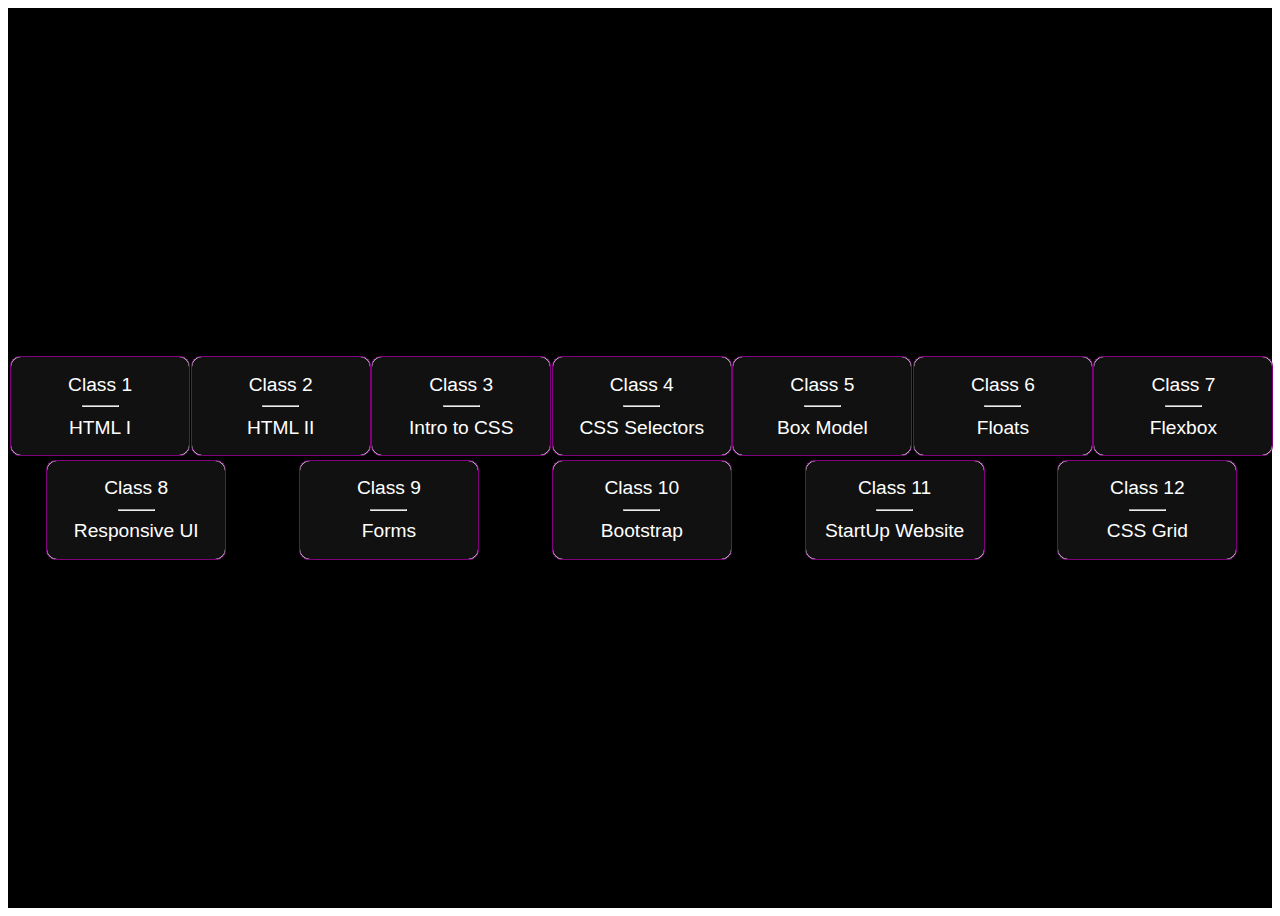
<file: index.html>
<!DOCTYPE html>
<html lang="en" dir="ltr">
  <head>
    <meta charset="utf-8">
    <title>Review Site</title>
    <link rel="stylesheet" type="text/css" href="style.css">
  </head>
  <body>

    <div class="classGrid">



      <div class="littleSpace"><a href="class1.html"><button class="glow-on-hover" type="button">Class 1<br /><hr>HTML I</button></a></div>
      <div class="littleSpace"><a href="class2.html"><button class="glow-on-hover" type="button">Class 2<br /><hr>HTML II</button></a></div>
      <div class="littleSpace"><a href="class3.html"><button class="glow-on-hover" type="button">Class 3<br /><hr>Intro to CSS</button></a></div>
      <div class="littleSpace"><a href="class4.html"><button class="glow-on-hover" type="button">Class 4<br /><hr>CSS Selectors</button></a></div>
      <div class="littleSpace"><a href="class5.html"><button class="glow-on-hover" type="button">Class 5<br /><hr>Box Model</button></a></div>
      <div class="littleSpace"><a href="class6.html"><button class="glow-on-hover" type="button">Class 6<br /><hr>Floats</button></a></div>
      <div class="littleSpace"><a href="class7.html"><button class="glow-on-hover" type="button">Class 7<br /><hr>Flexbox</button></a></div>
      <div class="littleSpace"><a href="class8.html"><button class="glow-on-hover" type="button">Class 8<br /><hr>Responsive UI</button></a></div>
      <div class="littleSpace"><a href="class9.html"><button class="glow-on-hover" type="button">Class 9<br /><hr>Forms</button></a></div>


      <div class="littleSpace"><a href="class10.html"><button class="glow-on-hover" type="button">Class 10<br /><hr>Bootstrap</button></a></div>
      <div class="littleSpace"><a href="class11.html"><button class="glow-on-hover" type="button">Class 11<br /><hr>StartUp Website</button></a></div>
      <div class="littleSpace"><a href="class12.html"><button class="glow-on-hover" type="button">Class 12<br /><hr>CSS Grid</button></a></div>

  </div>

  </body>
</html>
</file>
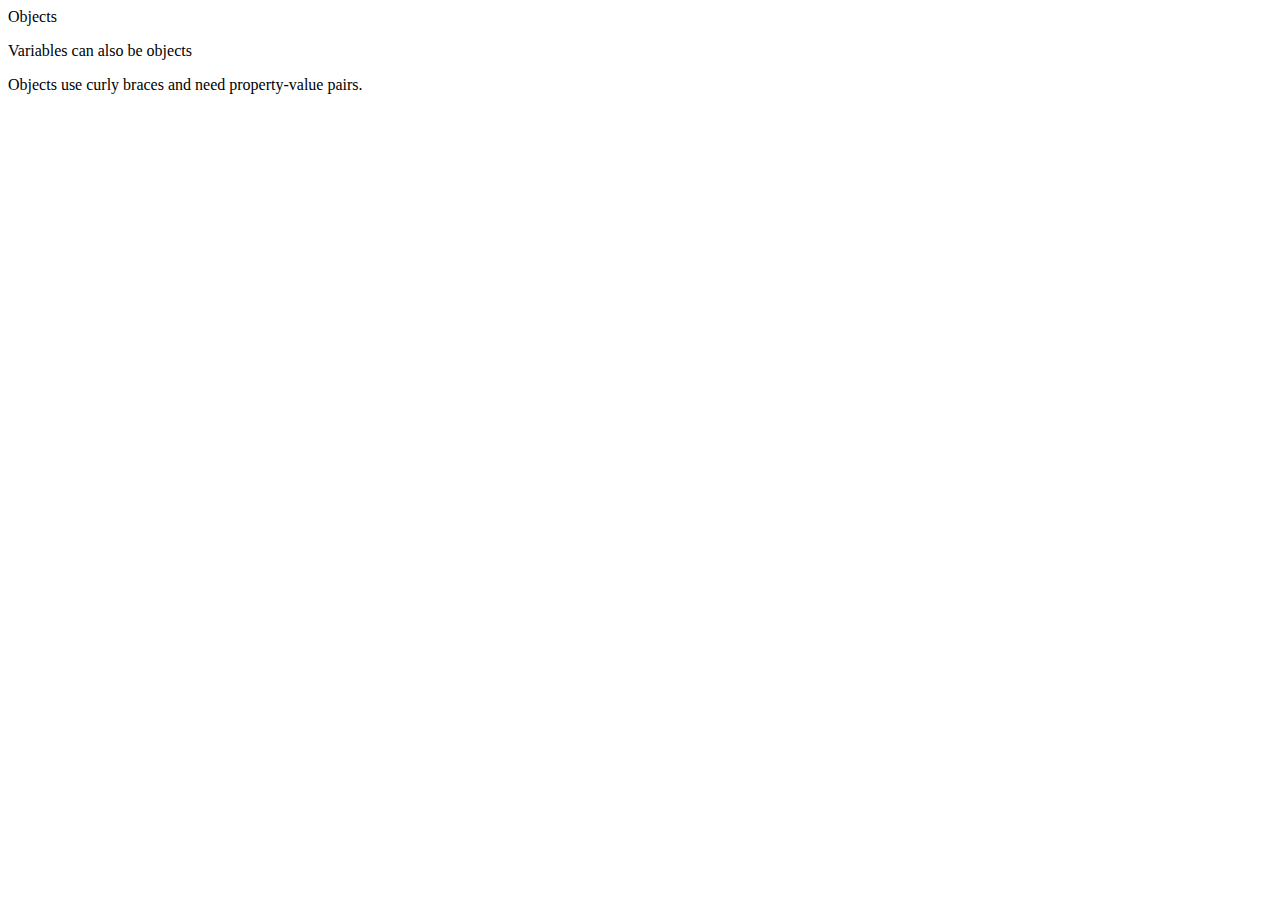
<file: class19.html>
<!DOCTYPE html>
<html lang="en" dir="ltr">
  <head>
    <meta charset="utf-8">
    <title>Class 19 Review</title>
  </head>
  <body>

    <hi>Objects</h1>

<p>Variables can also be objects</p>
<p>Objects use curly braces and need property-value pairs.</p>

<script type="text/javascript" src="js_19.js"></script>

  </body>
</html>
</file>
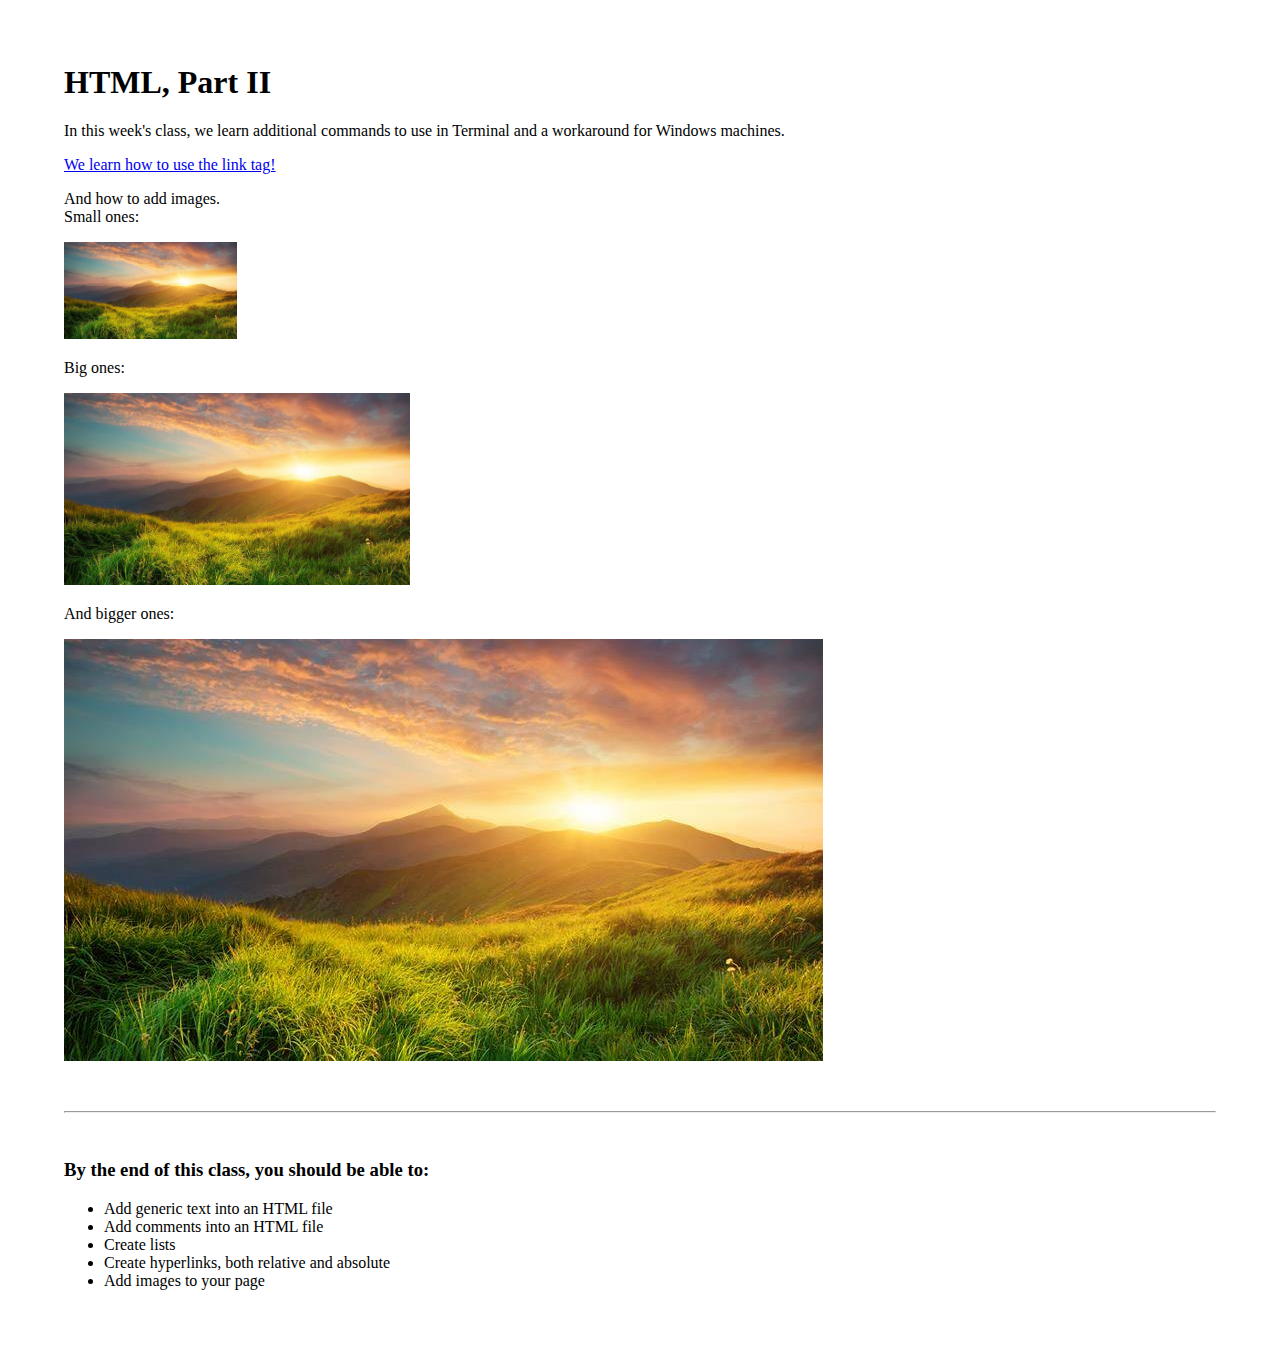
<file: class2.html>
<!DOCTYPE html>
<html lang="en" dir="ltr">
  <head>
    <meta charset="utf-8">
    <title>Class 2 Review</title>
    <link rel="stylesheet" href="style_1.css" type="text/css">
  </head>
  <body>
    <h1>HTML, Part II</h1>
    <p>In this week's class, we learn additional commands to use in Terminal
      and a workaround for Windows machines. </p>
    <p><a href="link.html" target="_blank">We learn how to use the link tag!</a></p>
    <p>And how to add images.<br /> Small ones:</p>
    <img src="images/mountains.jpg" width="15%" height="20%">
    <p>Big ones:</p>
      <img src="images/mountains.jpg" width="30%" height="50%">
      <p>And bigger ones:</p>
      <img src="images/mountains.jpg">


<hr>

      <h3>
        By the end of this class, you should be able to:
      </h3>
        <ul>
          <li>Add generic text into an HTML file</li>
          <li>Add comments into an HTML file</li>
          <li>Create lists</li>
          <li>Create hyperlinks, both relative and absolute</li>
          <li>Add images to your page</li>
        </ul>

  </body>
</html>
</file>
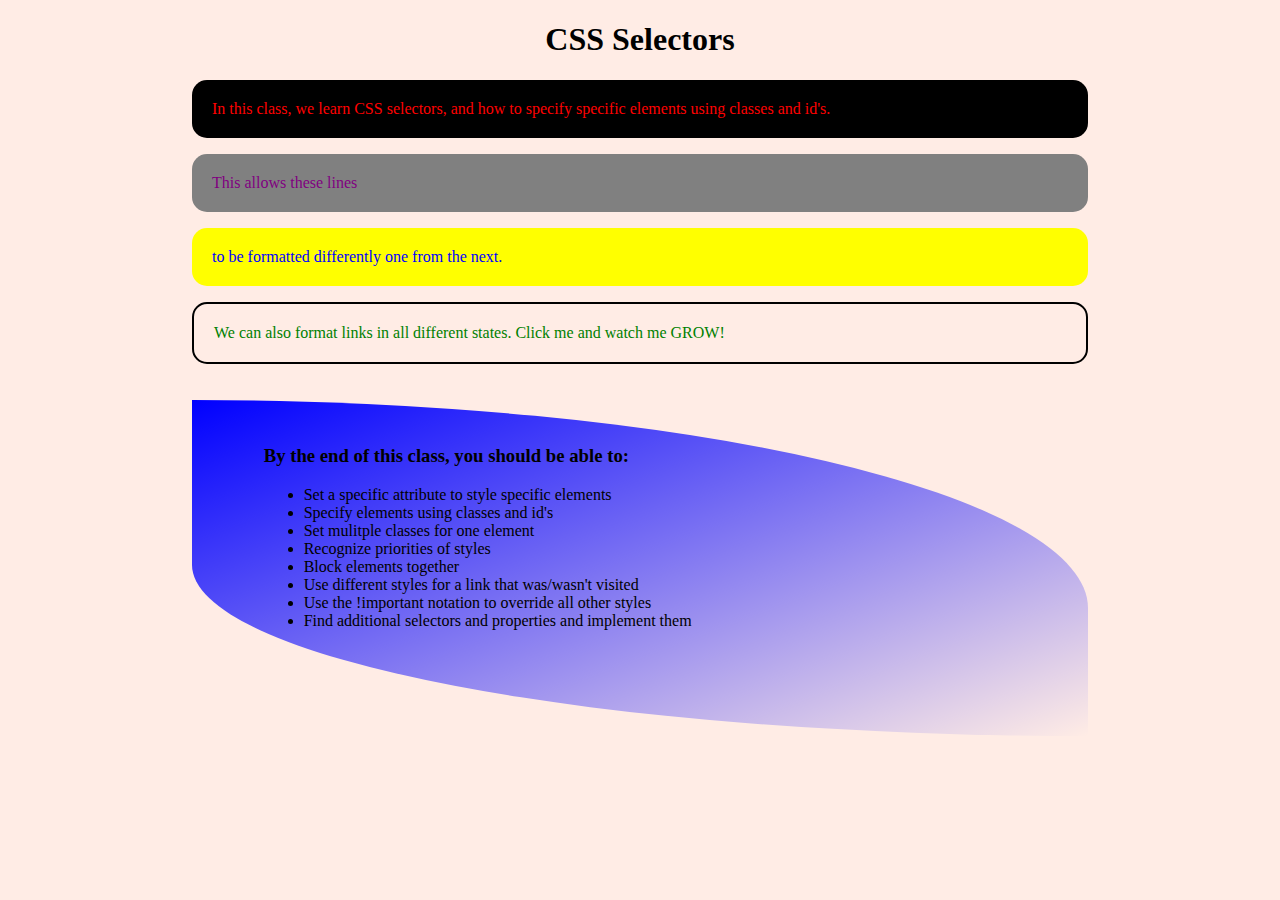
<file: class4.html>
<!DOCTYPE html>
<html lang="en" dir="ltr">
  <head>
    <meta charset="utf-8">
    <title>Class 4 Review</title>
    <link rel="stylesheet" type="text/css" href="style_4.css">

  </head>
  <body>
    <h1>CSS Selectors</h1>
    <p class="red">In this class, we learn CSS selectors, and how to specify specific elements using classes and id's.</p>
    <p class="purple">This allows these lines</p>
    <p class ="blue">to be formatted differently one from the next.</p>
    <a href="link.html"><div class="green">We can also format links in all different states. Click me and watch me <span class="uppercase">grow</span>!</div></a>

</br />
<br />
<div class="learn">
    <h3>
      By the end of this class, you should be able to:
    </h3>
<ul>
  <li>Set a specific attribute to style specific elements</li>
  <li>Specify elements using classes and id's</li>
  <li>Set mulitple classes for one element</li>
  <li>Recognize priorities of styles</li>
  <li>Block elements together</li>
  <li>Use different styles for a link that was/wasn't visited</li>
  <li>Use the !important notation to override all other styles</li>
  <li>Find additional selectors and properties and implement them</li>
  </ul>
</div>

  </body>
</html>
</file>
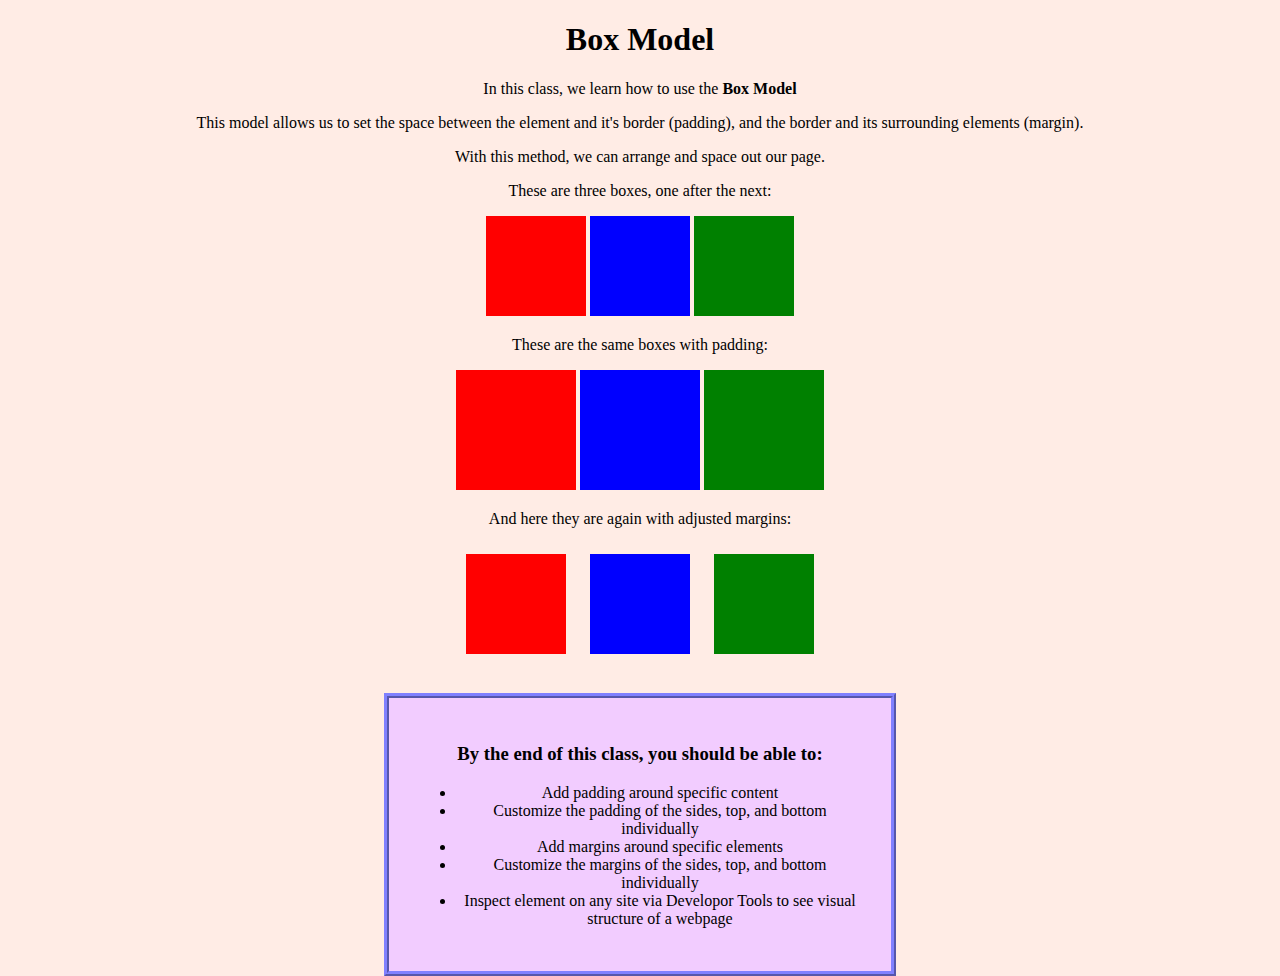
<file: class5.html>
<!DOCTYPE html>
<html lang="en" dir="ltr">
  <head>
    <meta charset="utf-8">
    <title>Class 5 Review</title>
    <link rel="stylesheet" type="text/css" href="style_5.css">
    <link rel="stylesheet" type="text/css" href="style_4.css">
  </head>
  <body>

<h1>Box Model</h1>

<p>In this class, we learn how to use the <strong>Box Model</strong></p>

<p>This model allows us to set the space between the element and it's border (padding),
  and the border and its surrounding elements (margin).</p>

<p>With this method, we can arrange and space out our page.</p>

<p>These are three boxes, one after the next:</p>

<div class="redBox"></div>
<div class="blueBox"></div>
<div class="greenBox"></div>

<p>These are the same boxes with padding:</p>
<div class="redBox addPadding"></div>
<div class="blueBox addPadding"></div>
<div class="greenBox addPadding"></div>

<p>And here they are again with adjusted margins:</p>
<div class="redBox addMargin"></div>
<div class="blueBox addMargin"></div>
<div class="greenBox addMargin"></div>


<br/>

<div class="learn5">
    <h3>
      By the end of this class, you should be able to:
    </h3>
<ul>
  <li>Add padding around specific content</li>
  <li>Customize the padding of the sides, top, and bottom individually</li>
  <li>Add margins around specific elements</li>
  <li>Customize the margins of the sides, top, and bottom individually</li>
  <li>Inspect element on any site via Developor Tools to see visual structure of a webpage</li>
</ul>
</div>


</body>
</html>
</file>
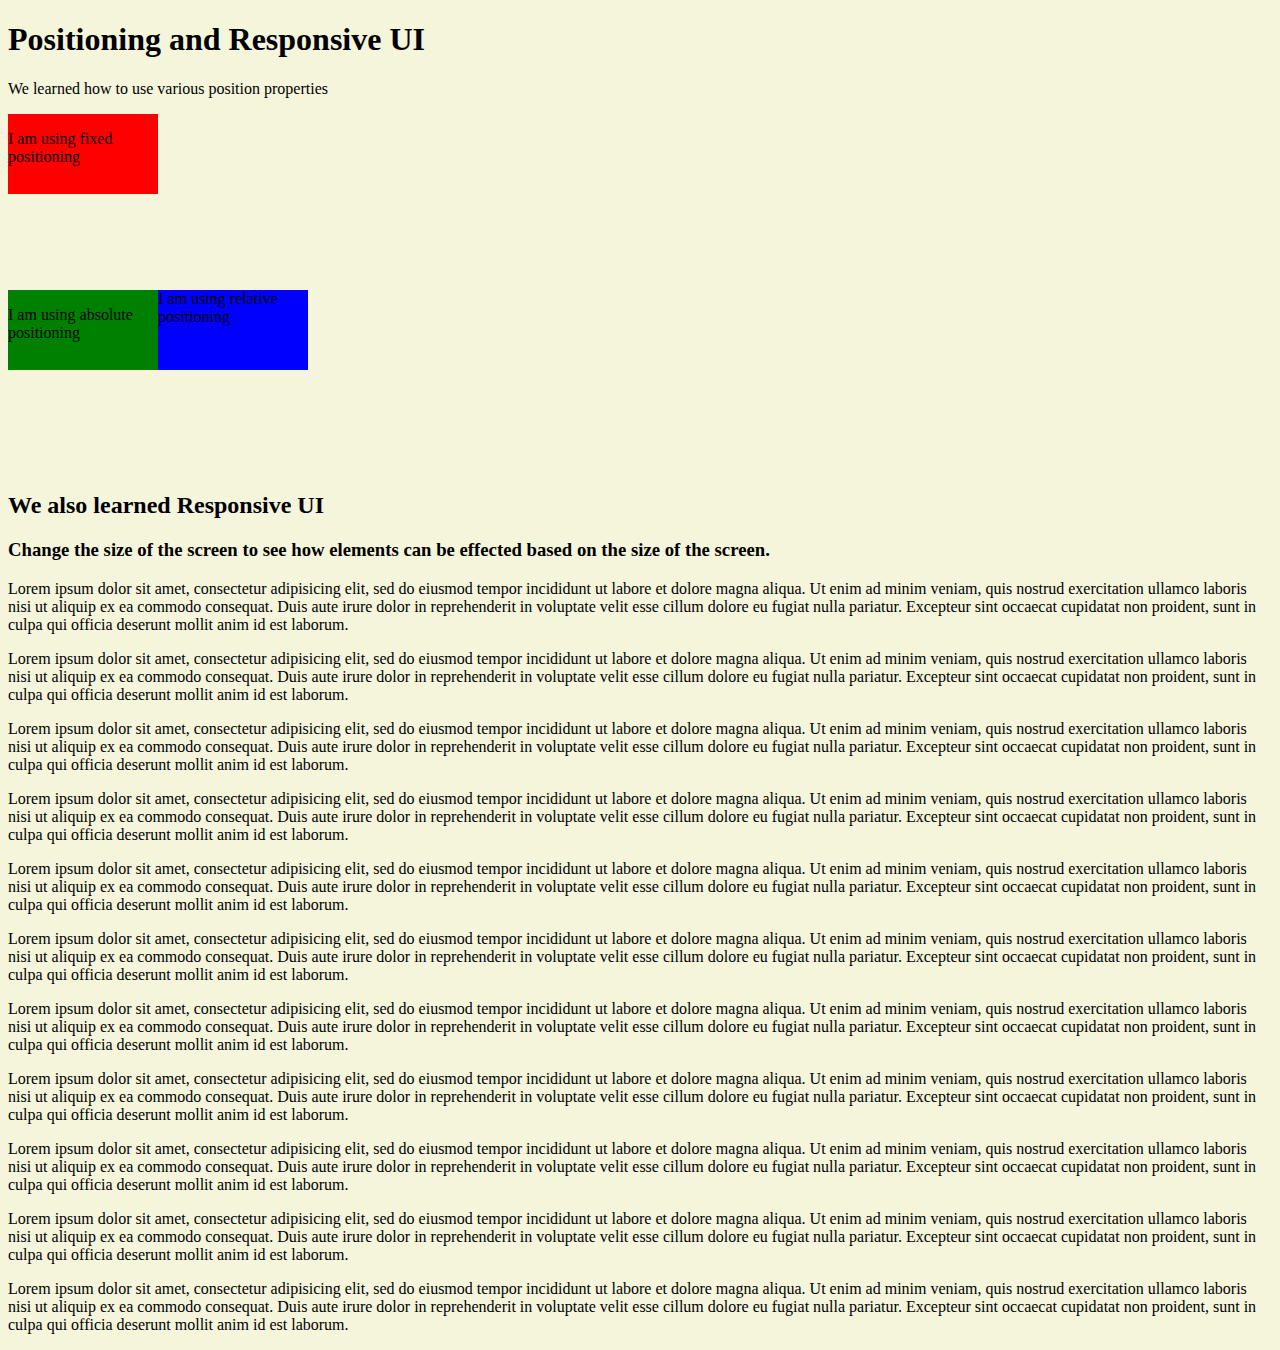
<file: class8.html>
<!DOCTYPE html>
<html lang="en" dir="ltr">
  <head>
    <meta charset="utf-8">
    <title>Class 8 Review</title>
    <link rel="stylesheet" type="text/css" href="style_8.css">
  </head>
  <body>
    <h1>Positioning and Responsive UI</h1>
    <p>We learned how to use various position properties</p>

    <div class="fixed">
    <p> I am using fixed positioning</p>
    </div>

    <div class="static">
    <p> I am using static positioning</p>
    </div>

    <div class="relative">
    <p> I am using relative positioning</p>

    </div>
    <div class="absolute">
    <p> I am using absolute positioning</p>
    </div>

    <h2>We also learned Responsive UI</h2>
    <h3>Change the size of the screen to see how elements can be effected based on the size of the screen.</p>
    </h3>
      Lorem ipsum dolor sit amet, consectetur adipisicing elit, sed do eiusmod tempor incididunt ut labore et dolore magna aliqua. Ut enim ad minim veniam, quis nostrud exercitation ullamco laboris nisi ut aliquip ex ea commodo consequat. Duis aute irure dolor in reprehenderit in voluptate velit esse cillum dolore eu fugiat nulla pariatur. Excepteur sint occaecat cupidatat non proident, sunt in culpa qui officia deserunt mollit anim id est laborum.
    </p>
    <p>
      Lorem ipsum dolor sit amet, consectetur adipisicing elit, sed do eiusmod tempor incididunt ut labore et dolore magna aliqua. Ut enim ad minim veniam, quis nostrud exercitation ullamco laboris nisi ut aliquip ex ea commodo consequat. Duis aute irure dolor in reprehenderit in voluptate velit esse cillum dolore eu fugiat nulla pariatur. Excepteur sint occaecat cupidatat non proident, sunt in culpa qui officia deserunt mollit anim id est laborum.
    </p>
    <p>
      Lorem ipsum dolor sit amet, consectetur adipisicing elit, sed do eiusmod tempor incididunt ut labore et dolore magna aliqua. Ut enim ad minim veniam, quis nostrud exercitation ullamco laboris nisi ut aliquip ex ea commodo consequat. Duis aute irure dolor in reprehenderit in voluptate velit esse cillum dolore eu fugiat nulla pariatur. Excepteur sint occaecat cupidatat non proident, sunt in culpa qui officia deserunt mollit anim id est laborum.
    </p>
    <p>
      Lorem ipsum dolor sit amet, consectetur adipisicing elit, sed do eiusmod tempor incididunt ut labore et dolore magna aliqua. Ut enim ad minim veniam, quis nostrud exercitation ullamco laboris nisi ut aliquip ex ea commodo consequat. Duis aute irure dolor in reprehenderit in voluptate velit esse cillum dolore eu fugiat nulla pariatur. Excepteur sint occaecat cupidatat non proident, sunt in culpa qui officia deserunt mollit anim id est laborum.
    </p>
    <p>
      Lorem ipsum dolor sit amet, consectetur adipisicing elit, sed do eiusmod tempor incididunt ut labore et dolore magna aliqua. Ut enim ad minim veniam, quis nostrud exercitation ullamco laboris nisi ut aliquip ex ea commodo consequat. Duis aute irure dolor in reprehenderit in voluptate velit esse cillum dolore eu fugiat nulla pariatur. Excepteur sint occaecat cupidatat non proident, sunt in culpa qui officia deserunt mollit anim id est laborum.
    </p>
    <p>
      Lorem ipsum dolor sit amet, consectetur adipisicing elit, sed do eiusmod tempor incididunt ut labore et dolore magna aliqua. Ut enim ad minim veniam, quis nostrud exercitation ullamco laboris nisi ut aliquip ex ea commodo consequat. Duis aute irure dolor in reprehenderit in voluptate velit esse cillum dolore eu fugiat nulla pariatur. Excepteur sint occaecat cupidatat non proident, sunt in culpa qui officia deserunt mollit anim id est laborum.
    </p>
    <p>
      Lorem ipsum dolor sit amet, consectetur adipisicing elit, sed do eiusmod tempor incididunt ut labore et dolore magna aliqua. Ut enim ad minim veniam, quis nostrud exercitation ullamco laboris nisi ut aliquip ex ea commodo consequat. Duis aute irure dolor in reprehenderit in voluptate velit esse cillum dolore eu fugiat nulla pariatur. Excepteur sint occaecat cupidatat non proident, sunt in culpa qui officia deserunt mollit anim id est laborum.
    </p>
    <p>
      Lorem ipsum dolor sit amet, consectetur adipisicing elit, sed do eiusmod tempor incididunt ut labore et dolore magna aliqua. Ut enim ad minim veniam, quis nostrud exercitation ullamco laboris nisi ut aliquip ex ea commodo consequat. Duis aute irure dolor in reprehenderit in voluptate velit esse cillum dolore eu fugiat nulla pariatur. Excepteur sint occaecat cupidatat non proident, sunt in culpa qui officia deserunt mollit anim id est laborum.
    </p>
    <p>
      Lorem ipsum dolor sit amet, consectetur adipisicing elit, sed do eiusmod tempor incididunt ut labore et dolore magna aliqua. Ut enim ad minim veniam, quis nostrud exercitation ullamco laboris nisi ut aliquip ex ea commodo consequat. Duis aute irure dolor in reprehenderit in voluptate velit esse cillum dolore eu fugiat nulla pariatur. Excepteur sint occaecat cupidatat non proident, sunt in culpa qui officia deserunt mollit anim id est laborum.
    </p>
    <p>
      Lorem ipsum dolor sit amet, consectetur adipisicing elit, sed do eiusmod tempor incididunt ut labore et dolore magna aliqua. Ut enim ad minim veniam, quis nostrud exercitation ullamco laboris nisi ut aliquip ex ea commodo consequat. Duis aute irure dolor in reprehenderit in voluptate velit esse cillum dolore eu fugiat nulla pariatur. Excepteur sint occaecat cupidatat non proident, sunt in culpa qui officia deserunt mollit anim id est laborum.
    </p>
    <p>
      Lorem ipsum dolor sit amet, consectetur adipisicing elit, sed do eiusmod tempor incididunt ut labore et dolore magna aliqua. Ut enim ad minim veniam, quis nostrud exercitation ullamco laboris nisi ut aliquip ex ea commodo consequat. Duis aute irure dolor in reprehenderit in voluptate velit esse cillum dolore eu fugiat nulla pariatur. Excepteur sint occaecat cupidatat non proident, sunt in culpa qui officia deserunt mollit anim id est laborum.
    </p>
  </body>
</html>
</file>
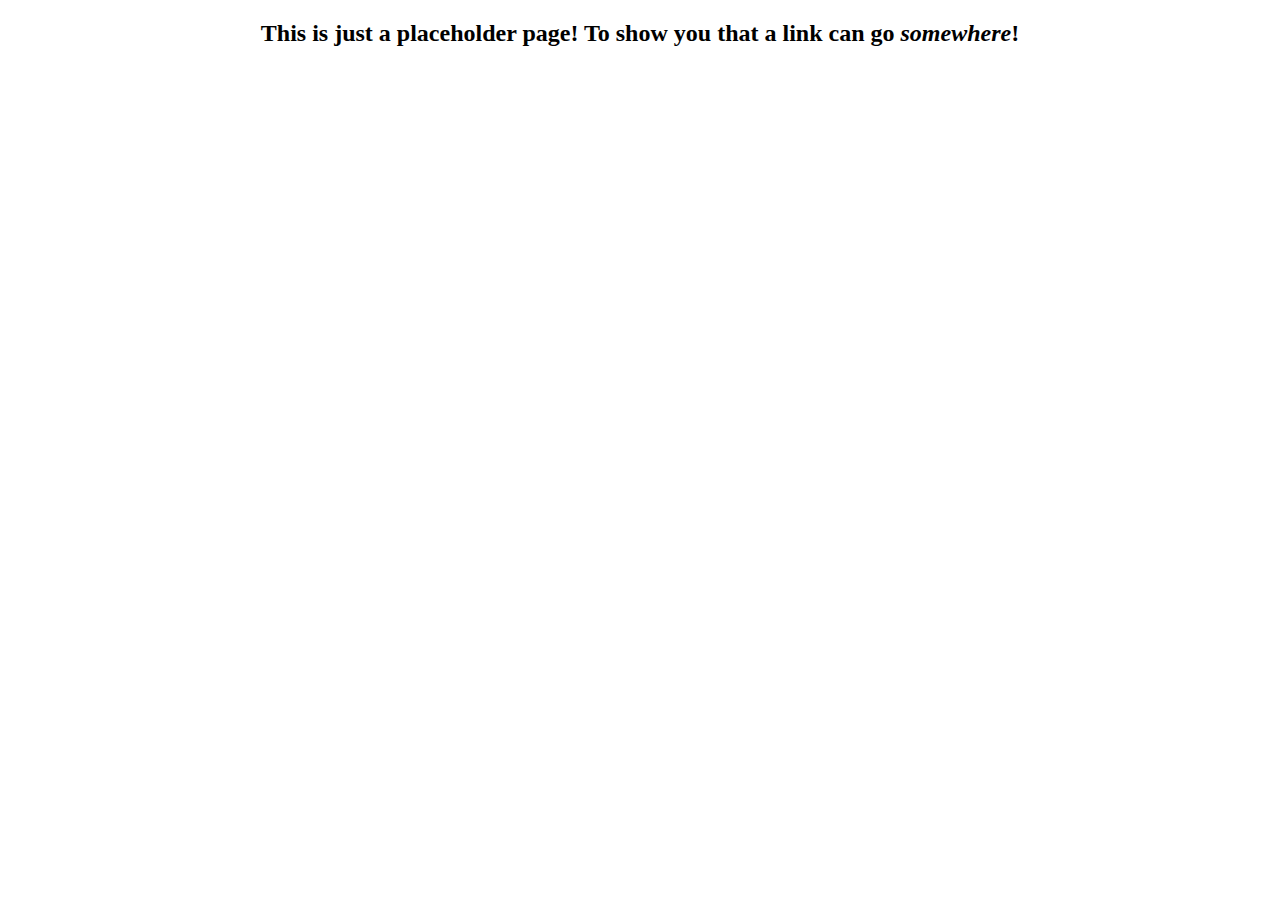
<file: link.html>
<!DOCTYPE html>
<html lang="en" dir="ltr">
  <head>
    <meta charset="utf-8">
    <title></title>
  </head>
  <body>
    <h2 style="text-align:center;">
      This is just a placeholder page!
      To show you that a link can go <em>somewhere</em>!
      </h2>
  </body>
</html>
</file>
<file: style.css>
.classGrid {
/* margin: 0;
padding: 0; */
width: 100%;
height: 100vh;
display: flex;
/* flex-wrap: wrap;
flex-direction: row; */
justify-content: space-around;
align-content: center;
background: #000;
flex-flow: row wrap;
/* padding-right: 10%;
padding-left: 10%; */
}

hr
{
  max-width: 35px;
}

.glow-on-hover a
{
  text-decoration: none;
   color: white;
}

.glow-on-hover {
width: 180px;
height: 100px;
border: purple solid .1px;  /* light gray  #f3f3f3 */
/* outline: none; */
color: #fff;
background-color: white;
/* background: #E6EEF7; */
cursor: pointer;
position: relative;
z-index: 0;
border-radius: 10px;
/* padding: 2%;*/
margin: 1%;
font-size: 1.2em;
}

.glow-on-hover:before {
content: '';
background: linear-gradient(45deg, #ff0000, #ff7300, #fffb00, #48ff00, #00ffd5, #002bff, #7a00ff, #ff00c8, #ff0000);
position: absolute;
top: -2px;
left:-2px;
background-size: 400%;
z-index: -1;
filter: blur(5px);
width: calc(100% + 4px);
height: calc(100% + 4px);
animation: glowing 20s linear infinite;
opacity: 0;
transition: opacity .3s ease-in-out;
border-radius: 10px;
}

.glow-on-hover:active {
color: #000
}

.glow-on-hover:active:after {
background: transparent;
}

.glow-on-hover:hover:before {
opacity: 1;
}

.glow-on-hover:after {
z-index: -1;
content: '';
position: absolute;
width: 100%;
height: 100%;
background: #111;
left: 0;
top: 0;
border-radius: 10px;
}

@keyframes glowing {
0% { background-position: 0 0; }
50% { background-position: 400% 0; }
100% { background-position: 0 0; }
}


/* .littleSpace
{
  margin: 2%;
} */
</file>
<file: style_1.css>
body
{
  margin: 5%;

}


ul.purpleIcon
{
  list-style: none;
  list-style-image: url('Images/check-1-icon.png');
}

.purpleIcon li::marker {
font-size: .5rem;
}


hr
{
margin: 4% 0;
}
</file>
<file: style_4.css>
body
{
  width: 70%;
  margin: auto;
  background-color: #ffece5;

}


h1
{
  text-align: center;
}

.red
{
    color: red;
    padding: 20px;
    background-color: black;
    border-radius: 15px;
}


.blue
{
  color: blue;
  padding: 20px;
  background-color: yellow;
  border-radius: 15px;
}

.purple
{
  color: purple;
  padding: 20px;
  background-color: gray;
  border-radius: 15px;
}


.green
{
  color: green;
  padding: 20px;
  border: black solid 2px;
  border-radius: 15px;
}


div:hover
{
  background-color: green;
  color: white;
}

 a
{
  text-decoration:none;
}


a:hover
{
  color: white;
}

a:visited
{
  background-color: aqua;
  color: black;
}

a:visited::before
{
  content: "\2713 ";
}

 a:active
{
font-size: 2em;
font-weight: 500;
}


.uppercase
{
 text-transform: uppercase;
}

.learn
{
 /* border: black solid 2px; */
 border-radius: 0% 100% 0% 100% / 49% 62% 38% 51% ;  /*Percentages generated at https://9elements.github.io/fancy-border-radius/#49.0.62.100--. <*/
background-image: linear-gradient(to bottom right, rgba(0, 0, 255, 1), rgba(0, 0, 255, 0));
padding: 3% 8% 10% 8%;
}
</file>
<file: style_5.css>
body
{
  width: 80%;
  text-align: center;

}

.redBox
  {
    background-color: red;
    height: 100px;
    width: 100px;
  }


  .blueBox
    {
      background-color: blue;
      height: 100px;
      width: 100px;
    }


.greenBox
{
  background-color: green;
  height: 100px;
  width: 100px;
}

div
{
  display: inline-block;
}

.addPadding
{
  padding: 10px;
}

.addMargin
{
  margin: 10px;
}


.learn5
{
  background-color: #f2ccff;
  padding: 3%;
  border-style: ridge;
  border-color: #8080ff;
  border-width: thick;
  width: 50%;
  /* margin: left; */
  margin-top: 25px;
}

.learn5:hover
{
  background-color:#8080ff;

}
</file>
<file: style_8.css>
.fixed
{
  background-color: red;
  height: 80px;
  width: 150px;
  position: fixed;
  /* margin-bottom: 5%;
  margin-left: 150px; */
  /* text-align: center; */

}

.relative
{
  position: relative;
  background-color: blue;
  height: 80px;
  width: 150px;
  top: 80px;
  left: 150px;
  /* margin-bottom: 5%;
  margin-left: 150px; */
}


.static
{
  background-color: yellow;
  height: 80px;
  width: 150px;
  position: static;
  /* margin-bottom: 5%;
  margin-left: 150px; */
}

.absolute
{
  background-color: green;
  height: 80px;
  width: 150px;
  position: absolute;
  /* margin-bottom: 5%;
  margin-left: 150px; */
}

h2
{
  margin-top:16%;
}

/* mobile*/
@media only screen and (max-width: 600px) {
  body {
    background-color: orange;
    font-size: .8em;
    border: solid 2px black;
  }
}

/*Tablet Styles */
@media only screen and (min-width: 601px) and (max-width: 960px) {
  body {
    background-color: purple; /* Yellow*/
  }
  .fixed
  {
    width: 300px;
  }
}

/* Desktop Styles */
@media only screen and (min-width: 961px) {
  body {
    background-color: beige;
  }
}
</file>
